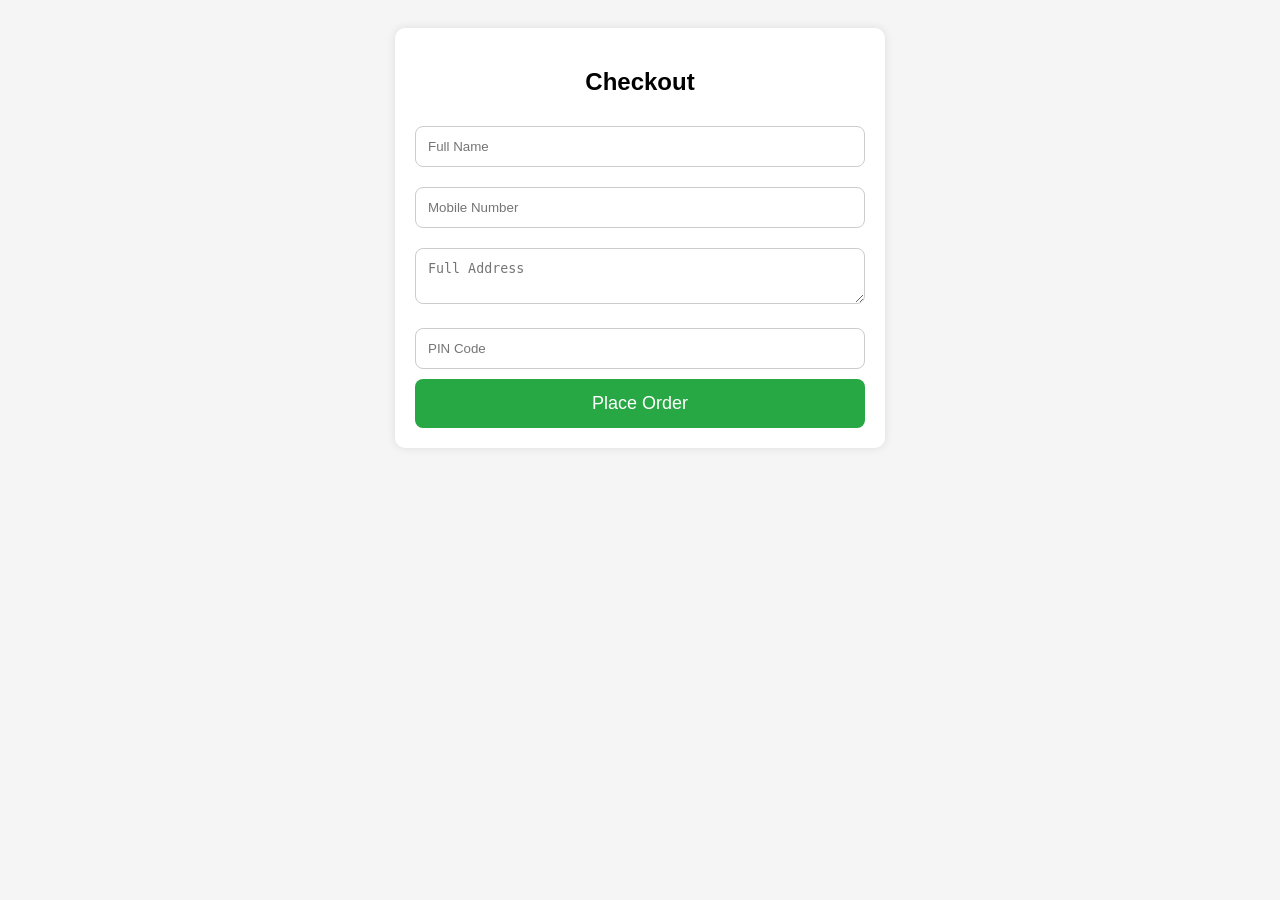
<file: checkout.html>
<!DOCTYPE html>
<html>
<head>
<meta charset="UTF-8">
<title>Checkout - Aiman Creation</title>

<style>
body{
font-family:Arial;
background:#f5f5f5;
padding:20px;
}

.box{
max-width:450px;
margin:auto;
background:white;
padding:20px;
border-radius:10px;
box-shadow:0 0 10px rgba(0,0,0,.1);
}

input,textarea{
width:100%;
padding:12px;
margin:10px 0;
border:1px solid #ccc;
border-radius:8px;
box-sizing:border-box;
}

button{
width:100%;
padding:14px;
background:#28a745;
color:white;
font-size:18px;
border:none;
border-radius:8px;
cursor:pointer;
}

button:hover{
background:#218838;
}
</style>

</head>

<body>

<div class="box">

<h2 align="center">Checkout</h2>

<input type="text" placeholder="Full Name">

<input type="tel" placeholder="Mobile Number">

<textarea placeholder="Full Address"></textarea>

<input type="text" placeholder="PIN Code">

<button onclick="placeOrder()">Place Order</button>

</div>

<script>
function placeOrder(){

let phone="7205634090"; 

let message="Hello Aiman Creation,%0A%0AI want to order a product.";

window.open("https://wa.me/"+phone+"?text="+message);

localStorage.removeItem("cart");


localStorage.removeItem("cart");
window.location.href="index.html";
}
</script>

</body>
</html>
</file>
